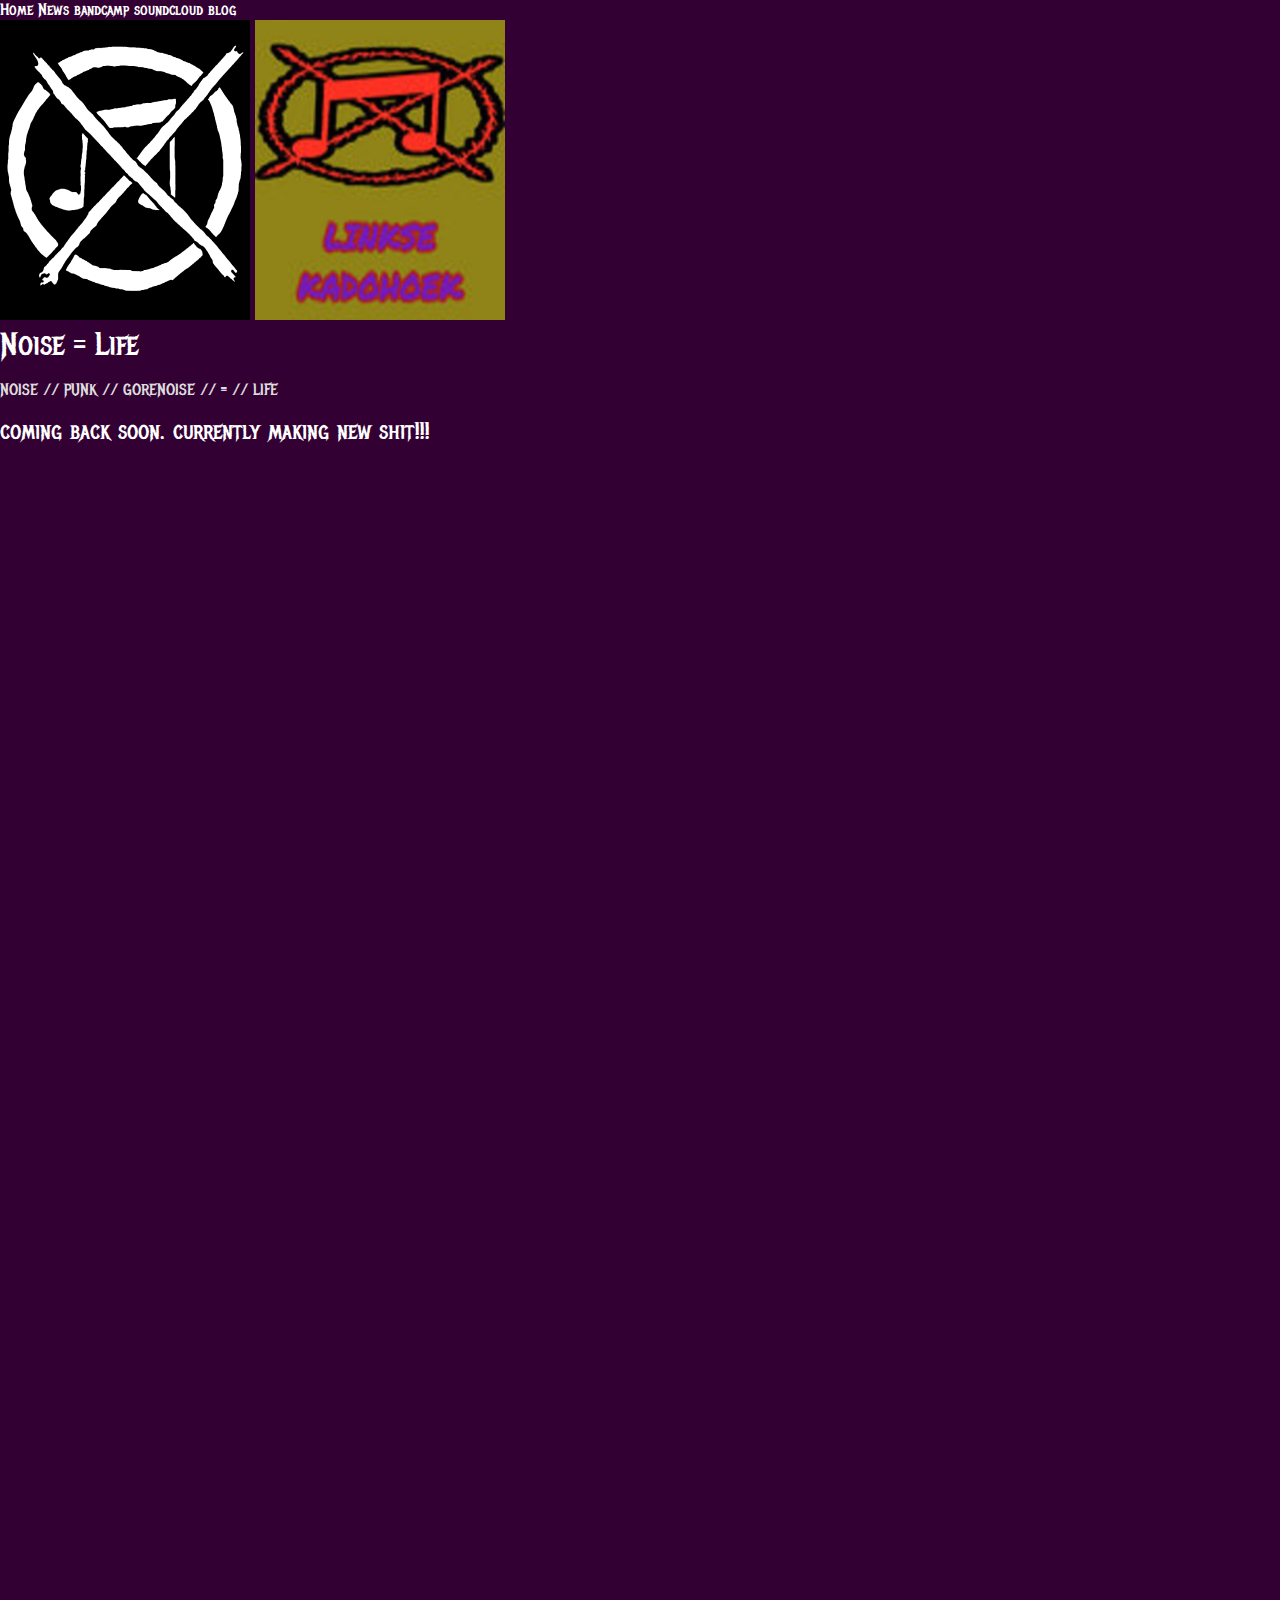
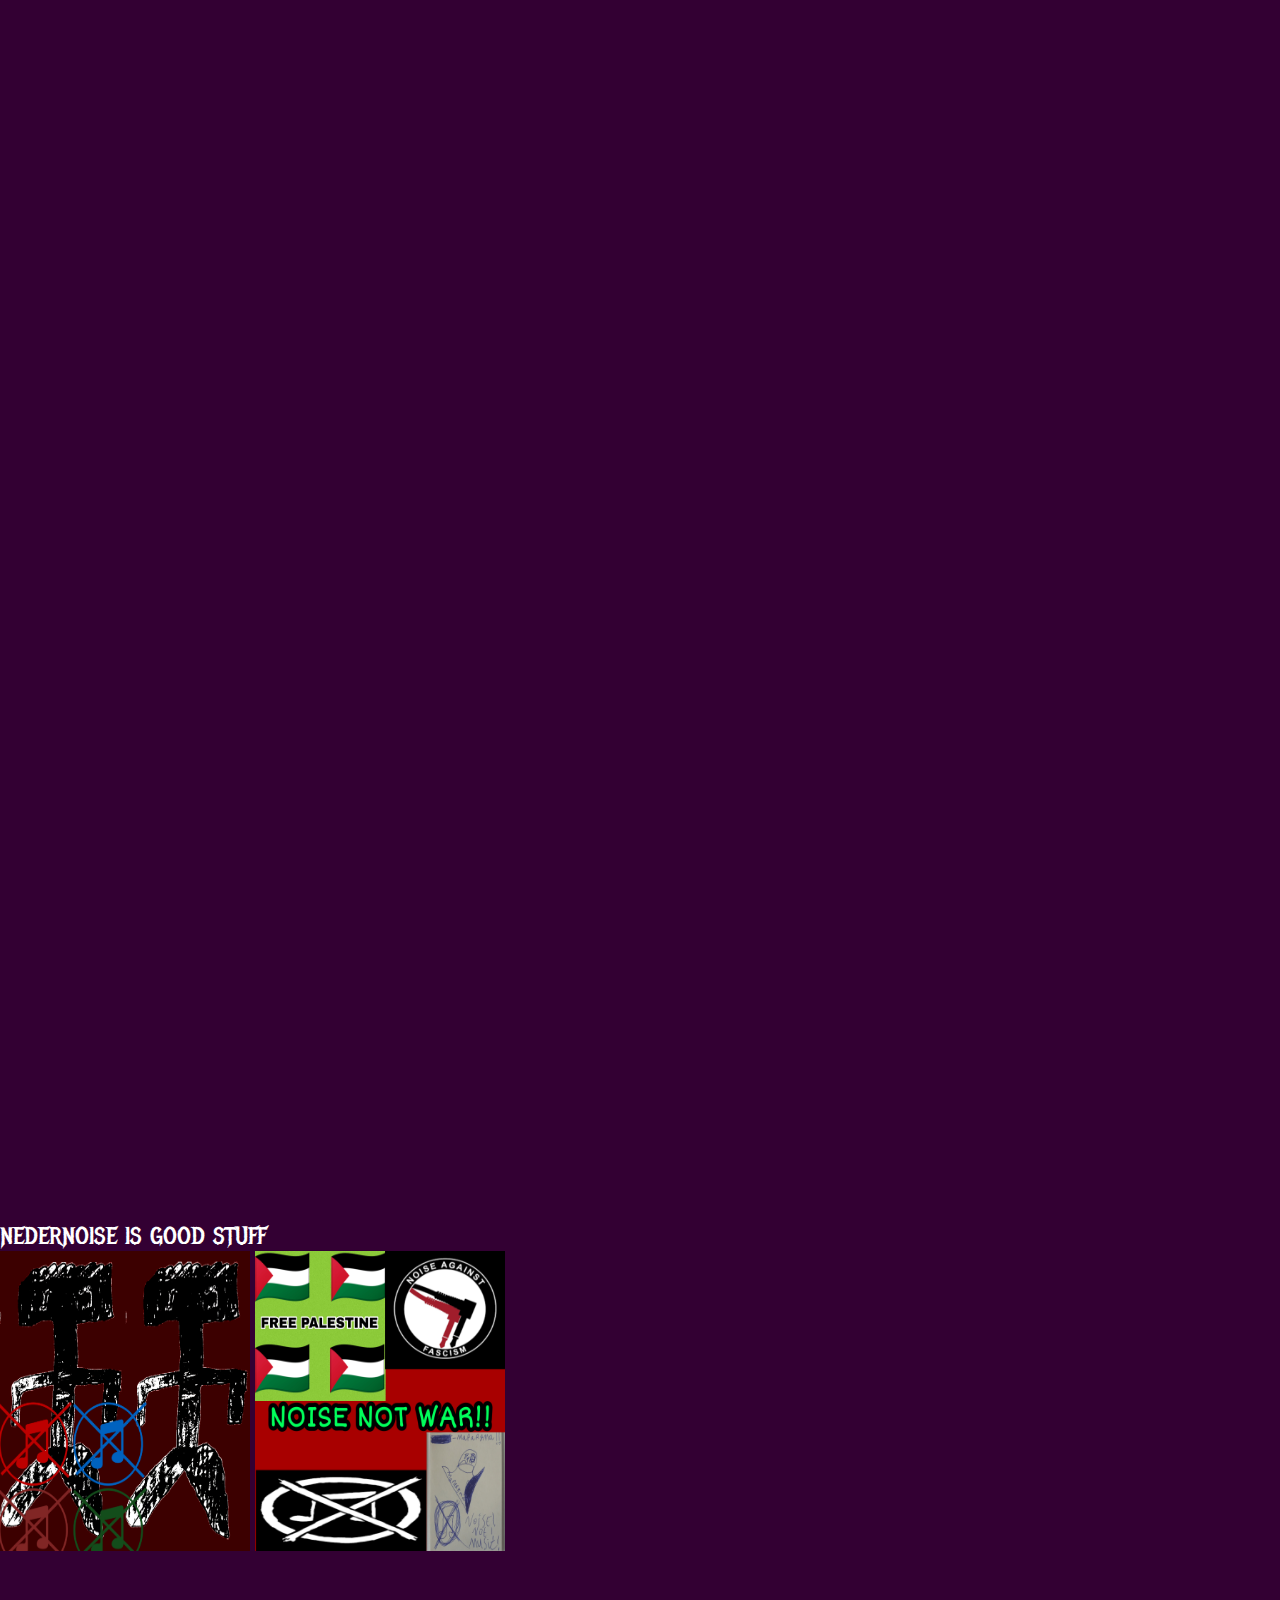
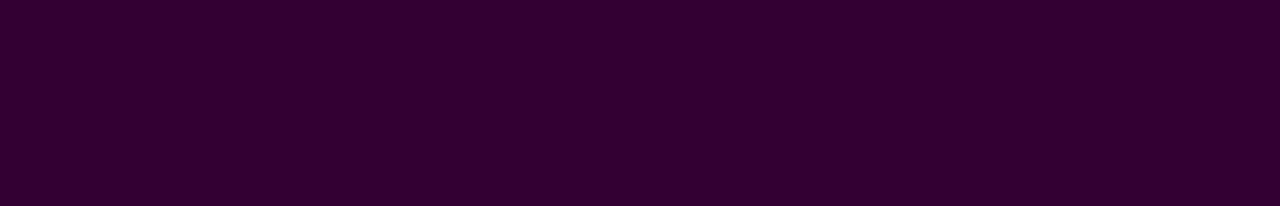
<file: index.html>
<!doctype html>
<html>
  <head>
    <meta charset="UTF-8">
    <title>stickskiffy</title>
    <meta name="viewport" content="width=device-width, initial-scale=1.0">
    <link rel="stylesheet" type="text/css" href="index.css">
  </head>
  <body>
    <div class="topnav.css">
  <a class="active" href="index.html">Home</a>
  <a href="blog.html">News</a>
  <a href="bandcamp.html">bandcamp</a>
  <a href="soundcloud.html">soundcloud</a>
  <a href="news.html">blog</a>
</div>
    <img src="noise.jpeg" alt="noise" width="250" height="300">
    <img src="lk1.jpg" alt="noise" width="250" height="300">
    <h1>Noise = Life</h1>
    <p>NOISE // PUNK // GORENOISE // = // LIFE</p>
    <h2>coming back soon. currently making new shit!!!</h2>
    <iframe style="border: 0; width: 350px; height: 470px;" src="https://bandcamp.com/EmbeddedPlayer/album=3290885610/size=large/bgcol=333333/linkcol=2ebd35/tracklist=false/transparent=true/" seamless><a href="https://stickskiffy.bandcamp.com/album/the-works">The Works by stickskiffy</a></iframe>
    <iframe style="border: 0; width: 350px; height: 470px;" src="https://bandcamp.com/EmbeddedPlayer/album=1136129391/size=large/bgcol=333333/linkcol=2ebd35/tracklist=false/transparent=true/" seamless><a href="https://stickskiffy.bandcamp.com/album/demo-2024">Demo 2024 by PxSxOx</a></iframe>
    <iframe style="border: 0; width: 350px; height: 470px;" src="https://bandcamp.com/EmbeddedPlayer/album=3003351279/size=large/bgcol=333333/linkcol=e32c14/tracklist=false/transparent=true/" seamless><a href="https://mapargmanoise.bandcamp.com/album/noise-not-war">NOISE NOT WAR! by MAPARGMA AGAINST WAR!!!</a></iframe>
    <iframe style="border: 0; width: 350px; height: 470px;" src="https://bandcamp.com/EmbeddedPlayer/album=4130607694/size=large/bgcol=333333/linkcol=fe7eaf/tracklist=false/transparent=true/" seamless><a href="https://stickskiffy.bandcamp.com/album/extended-torture">EXTENDED TORTURE by PxSxOx</a></iframe>
    <iframe style="border: 0; width: 350px; height: 470px;" src="https://bandcamp.com/EmbeddedPlayer/album=3996776378/size=large/bgcol=333333/linkcol=e32c14/tracklist=false/transparent=true/" seamless><a href="https://lxdx.bandcamp.com/album/art-dimensions">Art Dimensions by Luigi Destroyer</a></iframe>
    <iframe style="border: 0; width: 350px; height: 470px;" src="https://bandcamp.com/EmbeddedPlayer/album=567737525/size=large/bgcol=333333/linkcol=4ec5ec/tracklist=false/transparent=true/" seamless><a href="https://dxnx.bandcamp.com/album/self-titled">Self//Titled by DxNx (Desecrating Nonsense)</a></iframe>
    <iframe style="border: 0; width: 350px; height: 470px;" src="https://bandcamp.com/EmbeddedPlayer/album=2148199900/size=large/bgcol=333333/linkcol=9a64ff/tracklist=false/transparent=true/" seamless><a href="https://dxnx.bandcamp.com/album/code-of-conduct">Code of Conduct by DxNx (Desecrating Nonsense)</a></iframe>
    <iframe style="border: 0; width: 350px; height: 470px;" src="https://bandcamp.com/EmbeddedPlayer/album=528305621/size=large/bgcol=333333/linkcol=0f91ff/tracklist=false/transparent=true/" seamless><a href="https://goremayonaisproductions.bandcamp.com/album/power-not-violence">Power not Violence by Luigi Destroyer</a></iframe>
    <iframe style="border: 0; width: 350px; height: 470px;" src="https://bandcamp.com/EmbeddedPlayer/album=1179471990/size=large/bgcol=333333/linkcol=2ebd35/tracklist=false/transparent=true/" seamless><a href="https://goremayonaisproductions.bandcamp.com/album/split-with-lymphoedema-2">split with Lymphoedema by Luigi Destroyer x Lymphoedema</a></iframe>
    <iframe style="border: 0; width: 350px; height: 470px;" src="https://bandcamp.com/EmbeddedPlayer/album=1731640227/size=large/bgcol=333333/linkcol=e32c14/tracklist=false/transparent=true/" seamless><a href="https://goremayonaisproductions.bandcamp.com/album/low-powered-stones">Low Powered Stones by CxOxCxBx</a></iframe>
    <iframe style="border: 0; width: 350px; height: 470px;" src="https://bandcamp.com/EmbeddedPlayer/album=2561139262/size=large/bgcol=333333/linkcol=e99708/tracklist=false/transparent=true/" seamless><a href="https://goremayonaisproductions.bandcamp.com/album/extended-shit">Extended Shit by NxTxFxOxAxBx</a></iframe>
    <iframe style="border: 0; width: 350px; height: 470px;" src="https://bandcamp.com/EmbeddedPlayer/album=1233980753/size=large/bgcol=333333/linkcol=e32c14/tracklist=false/transparent=true/" seamless><a href="https://stickskiffy.bandcamp.com/album/shitnoise-2">shitnoise by stickskiffy</a></iframe>
    <iframe style="border: 0; width: 350px; height: 470px;" src="https://bandcamp.com/EmbeddedPlayer/album=1972041937/size=large/bgcol=333333/linkcol=0f91ff/tracklist=false/transparent=true/" seamless><a href="https://stickskiffy.bandcamp.com/album/this-is-all-you-want">this is all you want? by stickskiffy</a></iframe>
    <iframe style="border: 0; width: 350px; height: 470px;" src="https://bandcamp.com/EmbeddedPlayer/album=1642607131/size=large/bgcol=333333/linkcol=9a64ff/tracklist=false/transparent=true/" seamless><a href="https://goremayonaisproductions.bandcamp.com/album/split-with-pyelonephritis">split with Pyelonephritis by Luigi Destroyer</a></iframe>
    <h2>NEDERNOISE IS GOOD STUFF</h2>
    <img src="noise2.jpg" alt="noise2" width="250" height="300">
    <img src="noisenotwar1.jpg" alt="noise2" width="250" height="300">
    <iframe style="border: 0; width: 100%; height: 120px;" src="https://bandcamp.com/EmbeddedPlayer/album=2604094017/size=large/bgcol=333333/linkcol=0f91ff/tracklist=false/artwork=small/transparent=true/" seamless><a href="https://goremayonaisproductions.bandcamp.com/album/velvet-noise">Velvet Noise by Luigi Destroyer</a></iframe>
    <iframe style="border: 0; width: 100%; height: 120px;" src="https://bandcamp.com/EmbeddedPlayer/album=4133441506/size=large/bgcol=333333/linkcol=0f91ff/tracklist=false/artwork=small/transparent=true/" seamless><a href="https://goremayonaisproductions.bandcamp.com/album/promo-2022">Promo 2022 by Gore Mayonaise Productions</a></iframe>
  </body>
</html>
</file>
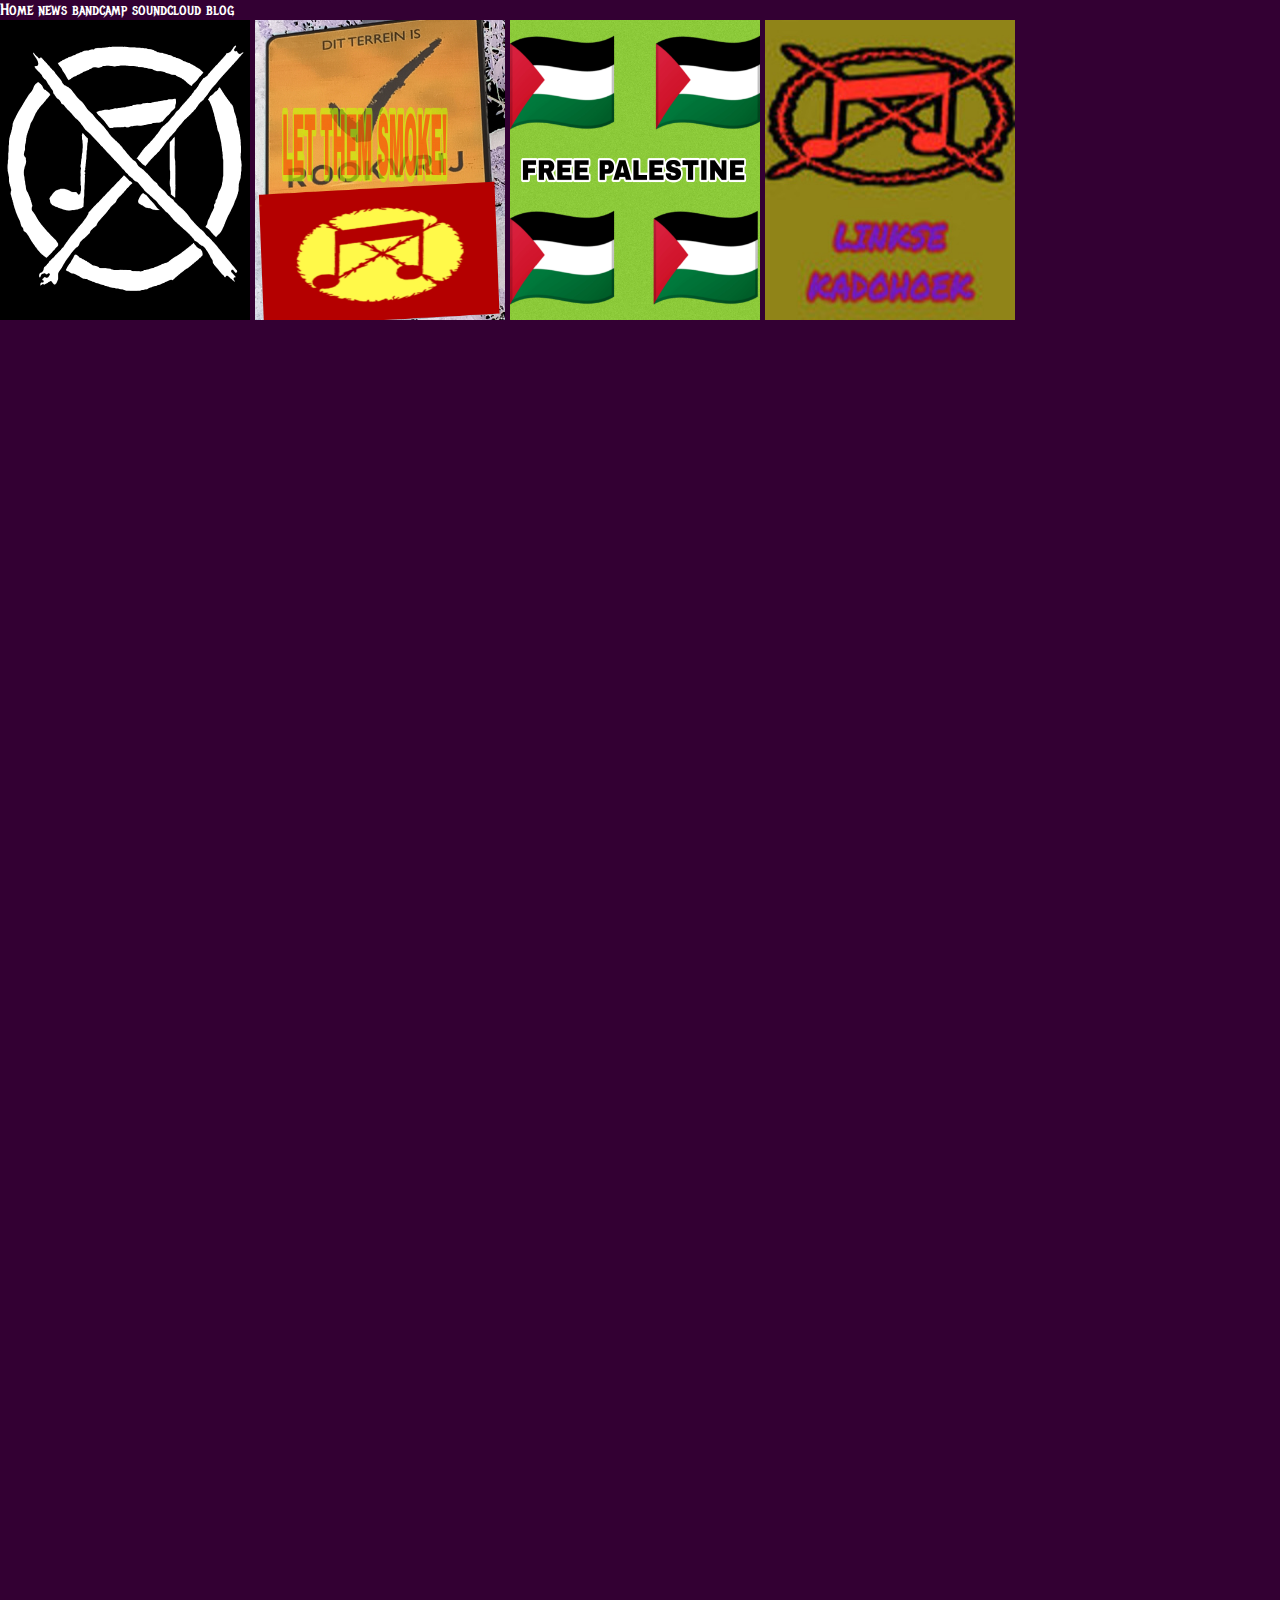
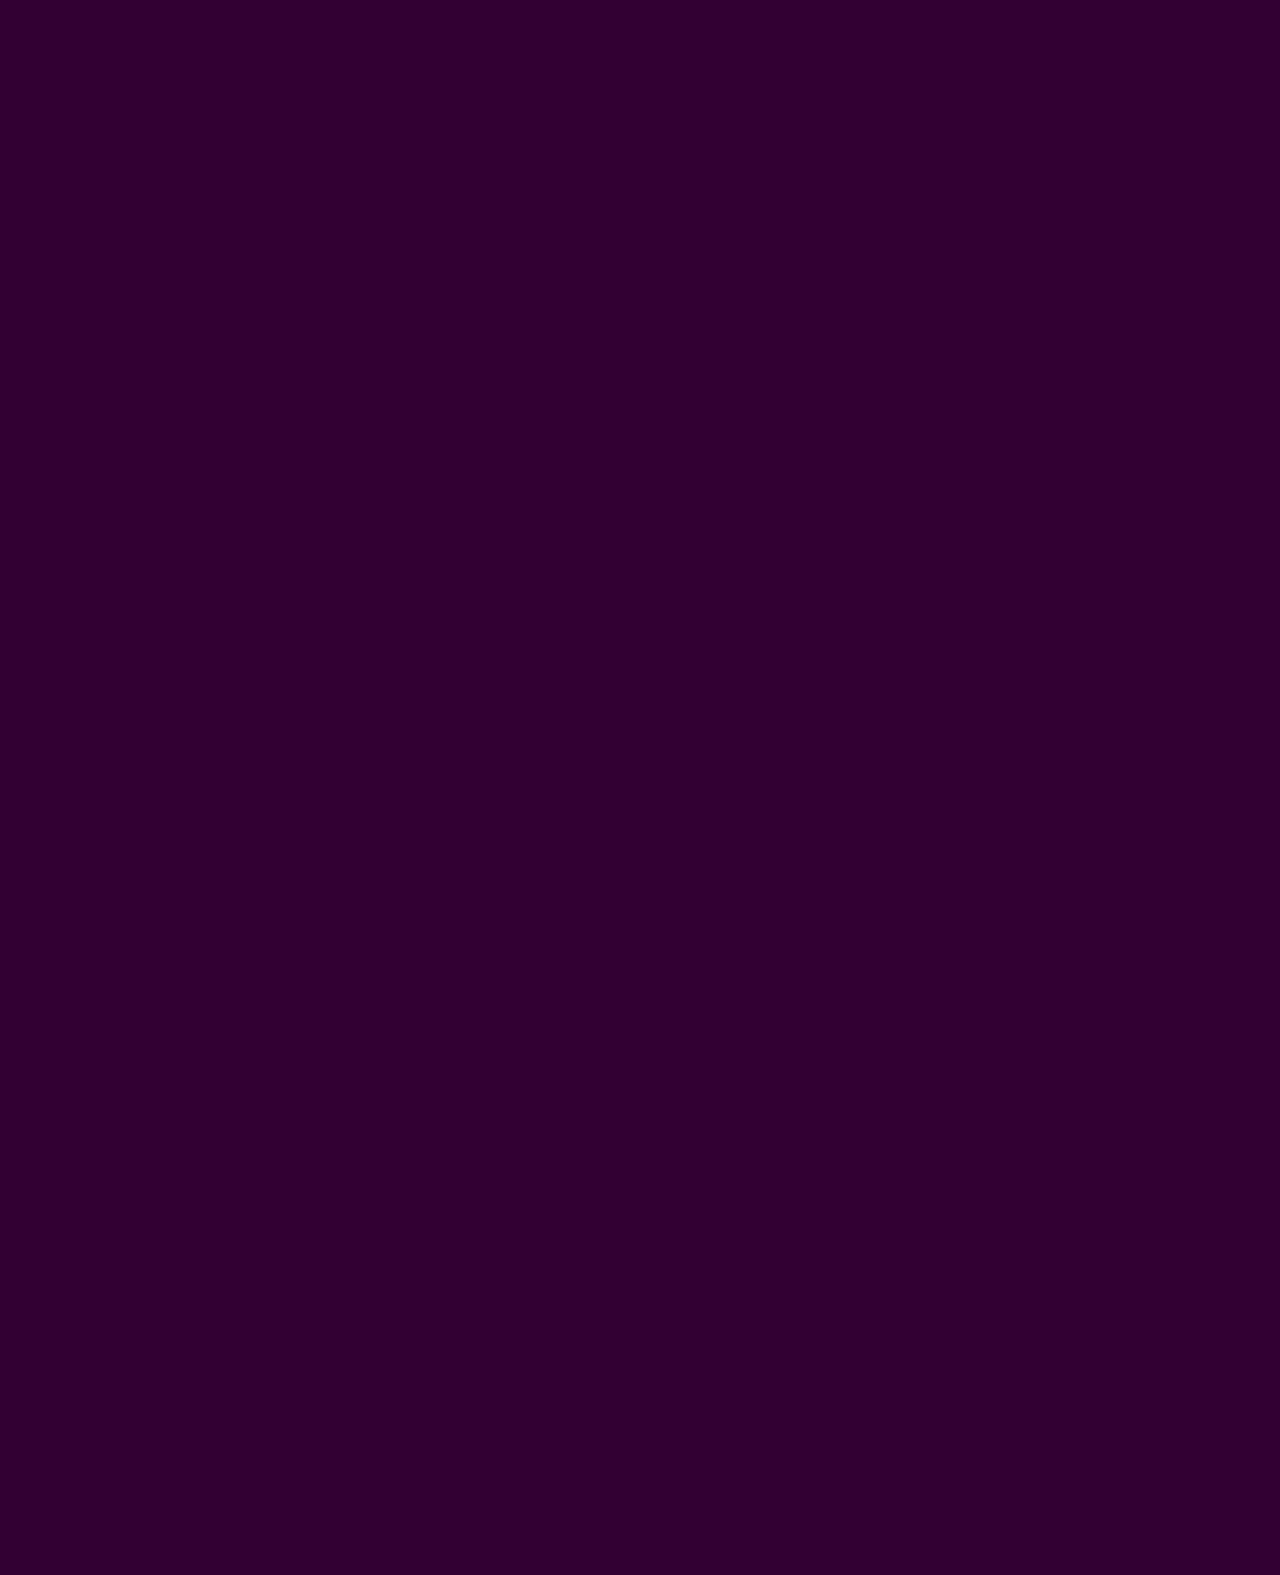
<file: bandcamp.html>
<!doctype html>
<html>
  <head>
    <meta charset="UTF-8">
    <title>Bandcamp</title>
    <meta name="viewport" content="width=device-width, initial-scale=1.0">
    <link rel="stylesheet" type="text/css" href="index.css">
  </head>
  <body>
    <div class="topnav.css">
  <a href="index.html">Home</a>
  <a href="blog.html">news</a>
  <a class="active" href="bandcamp.html">bandcamp</a>
  <a href="soundcloud.html">soundcloud</a>
  <a href="news.html">blog</a>
</div>
    <img src="noise.jpeg" alt="noise" width="250" height="300">
    <img src="smoke.jpg" alt="noise" width="250" height="300">
    <img src="free.jpg" alt="noise" width="250" height="300">
    <img src="lk1.jpg" alt="noise" width="250" height="300">
    <iframe style="border: 0; width: 350px; height: 470px;" src="https://bandcamp.com/EmbeddedPlayer/album=4197741082/size=large/bgcol=333333/linkcol=4ec5ec/tracklist=false/transparent=true/" seamless><a href="https://sxlxf.bandcamp.com/album/giving-shit-instead-of-candy">Giving shit instead of candy by SxLxFrogs</a></iframe>
    <iframe style="border: 0; width: 350px; height: 470px;" src="https://bandcamp.com/EmbeddedPlayer/album=2171875011/size=large/bgcol=333333/linkcol=4ec5ec/tracklist=false/transparent=true/" seamless><a href="https://sxlxf.bandcamp.com/album/amphibian-fear">Amphibian Fear by SxLxFrogs</a></iframe>
    <iframe style="border: 0; width: 350px; height: 470px;" src="https://bandcamp.com/EmbeddedPlayer/album=97619560/size=large/bgcol=333333/linkcol=fe7eaf/tracklist=false/transparent=true/" seamless><a href="https://sxlxf.bandcamp.com/album/attack-of-the-frogs">Attack of the Frogs by Super Luigi Frogs</a></iframe>
    <iframe style="border: 0; width: 350px; height: 470px;" src="https://bandcamp.com/EmbeddedPlayer/album=4107660025/size=large/bgcol=333333/linkcol=9a64ff/tracklist=false/transparent=true/" seamless><a href="https://goremayonaisproductions.bandcamp.com/album/split-with-vomitician">Split with vomitician by Luigi Destroyer // vomitician</a></iframe>
    <iframe style="border: 0; width: 350px; height: 470px;" src="https://bandcamp.com/EmbeddedPlayer/album=1720174740/size=large/bgcol=333333/linkcol=0f91ff/tracklist=false/transparent=true/" seamless><a href="https://linksekadohoek.bandcamp.com/album/magical">Magical by LxD</a></iframe>
    <iframe style="border: 0; width: 350px; height: 470px;" src="https://bandcamp.com/EmbeddedPlayer/album=839870567/size=large/bgcol=333333/linkcol=2ebd35/tracklist=false/transparent=true/" seamless><a href="https://goremayonaisproductions.bandcamp.com/album/split-3">Split. by Luigi Destroyer // AxBxMxFx</a></iframe>
    <iframe style="border: 0; width: 350px; height: 470px;" src="https://bandcamp.com/EmbeddedPlayer/album=1961982157/size=large/bgcol=333333/linkcol=4ec5ec/tracklist=false/transparent=true/" seamless><a href="https://goremayonaisproductions.bandcamp.com/album/split-with-sxrxdxfx">Split with SxRxDxFx by LxD // SxRxDxFx</a></iframe>
    <iframe style="border: 0; width: 350px; height: 470px;" src="https://bandcamp.com/EmbeddedPlayer/album=624799142/size=large/bgcol=333333/linkcol=e99708/tracklist=false/transparent=true/" seamless><a href="https://goremayonaisproductions.bandcamp.com/album/bilspleet">BILSPLEET by Luigi Destroyer</a></iframe>
    <iframe style="border: 0; width: 350px; height: 470px;" src="https://bandcamp.com/EmbeddedPlayer/album=2009345745/size=large/bgcol=333333/linkcol=2ebd35/tracklist=false/transparent=true/" seamless><a href="https://oxynorm.bandcamp.com/album/the-hamster-single">The Hamster (Single) by Paracetadrol</a></iframe>
    <iframe style="border: 0; width: 350px; height: 470px;" src="https://bandcamp.com/EmbeddedPlayer/album=2571124351/size=large/bgcol=333333/linkcol=ffffff/tracklist=false/transparent=true/" seamless><a href="https://oxynorm.bandcamp.com/album/the-oxynorm-sessions">the oxynorm sessions by Luigi Destroyer</a></iframe>
    <iframe style="border: 0; width: 350px; height: 470px;" src="https://bandcamp.com/EmbeddedPlayer/album=3832849890/size=large/bgcol=333333/linkcol=9a64ff/tracklist=false/transparent=true/" seamless><a href="https://oxynorm.bandcamp.com/album/untitled-2">Untitled by Luigi Destroyer</a></iframe>
    <iframe style="border: 0; width: 350px; height: 470px;" src="https://bandcamp.com/EmbeddedPlayer/album=879751532/size=large/bgcol=333333/linkcol=2ebd35/tracklist=false/transparent=true/" seamless><a href="https://linksekadohoek.bandcamp.com/album/kronings-gedachten">Kronings//Gedachten by Mario Destroyer</a></iframe>
    <iframe style="border: 0; width: 350px; height: 470px;" src="https://bandcamp.com/EmbeddedPlayer/album=3543927623/size=large/bgcol=333333/linkcol=0f91ff/tracklist=false/transparent=true/" seamless><a href="https://linksekadohoek.bandcamp.com/album/mario-destroyer-lp">MARIO DESTROYER (LP) by Mario Destroyer</a></iframe>
    <iframe style="border: 0; width: 350px; height: 470px;" src="https://bandcamp.com/EmbeddedPlayer/album=2406152806/size=large/bgcol=333333/linkcol=fe7eaf/tracklist=false/transparent=true/" seamless><a href="https://stefannoisefactory.bandcamp.com/album/2025">2025 by LxD</a></iframe>
    <iframe style="border: 0; width: 350px; height: 470px;" src="https://bandcamp.com/EmbeddedPlayer/album=3811548573/size=large/bgcol=333333/linkcol=e32c14/tracklist=false/transparent=true/" seamless><a href="https://dxnx.bandcamp.com/album/100-101">100 // // 101 by DxNx (Desecrating Nonsense)</a></iframe>
    <iframe style="border: 0; width: 350px; height: 470px;" src="https://bandcamp.com/EmbeddedPlayer/album=258892830/size=large/bgcol=333333/linkcol=2ebd35/tracklist=false/transparent=true/" seamless><a href="https://linksekadohoek.bandcamp.com/album/mxd-shitload-01">MxD shitload 01 by Mario Destroyer</a></iframe>
    <iframe style="border: 0; width: 350px; height: 470px;" src="https://bandcamp.com/EmbeddedPlayer/album=3427883289/size=large/bgcol=333333/linkcol=fe7eaf/tracklist=false/transparent=true/" seamless><a href="https://sxlxf.bandcamp.com/album/808s-and-frogs">808s and frogs by Super Luigi Frogs</a></iframe>
  </body>
</html>
</file>
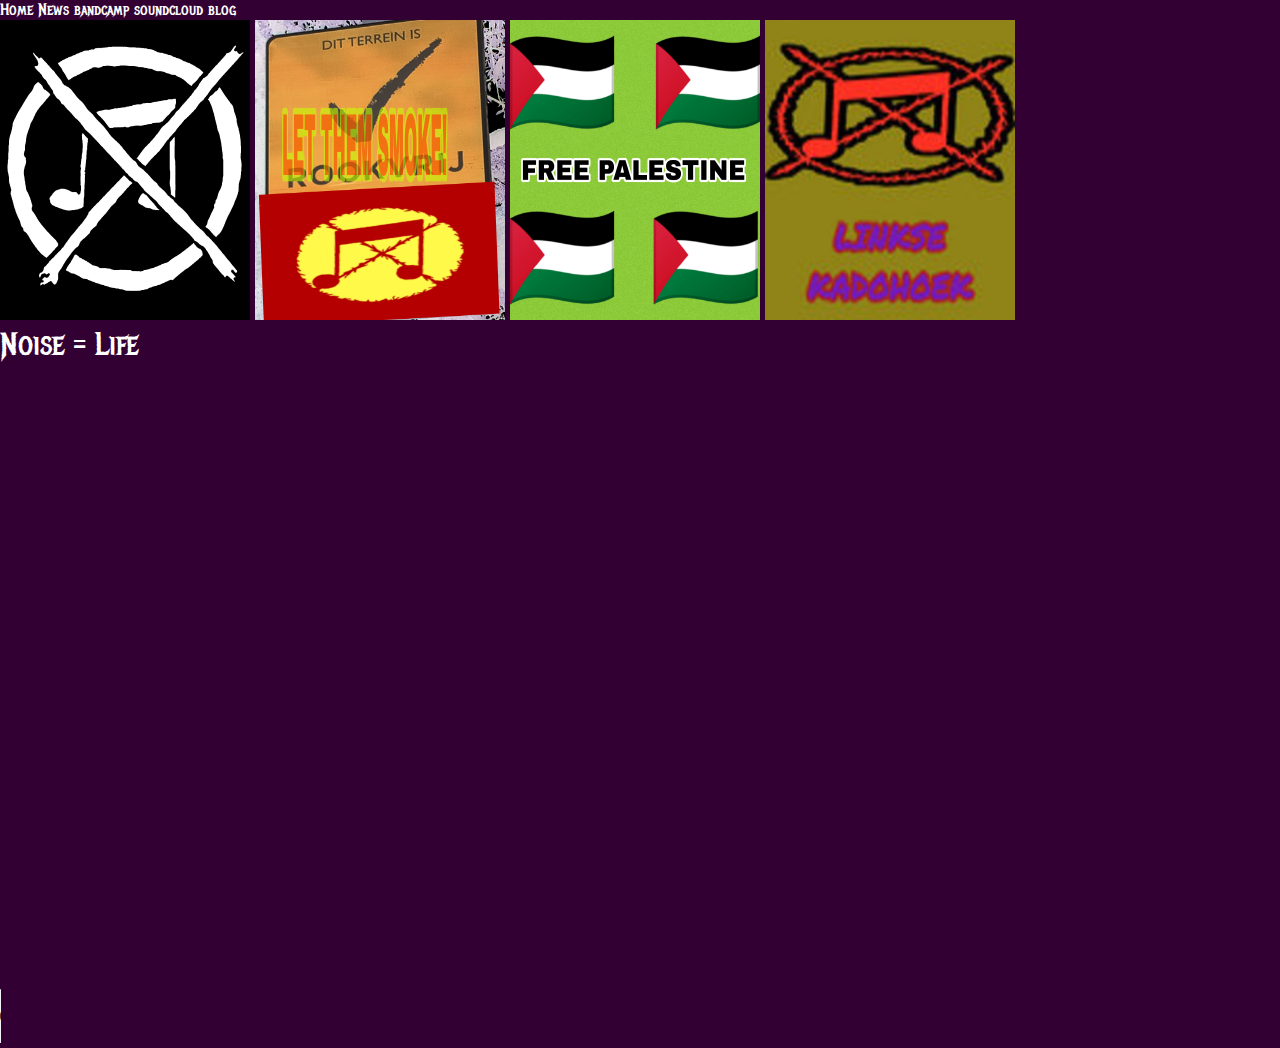
<file: blog.html>
<!doctype html>
<html>
  <head>
    <meta charset="UTF-8">
    <title>stickskiffy blog</title>
    <meta name="viewport" content="width=device-width, initial-scale=1.0">
    <link rel="stylesheet" type="text/css" href="index.css">
  </head>
  <body>
    <div class="topnav.css">
  <a href="index.html">Home</a>
  <a class="active" href="blog.html">News</a>
  <a href="bandcamp.html">bandcamp</a>    
  <a href="soundcloud.html">soundcloud</a>
  <a href="news.html">blog</a>
</div>
    <img src="noise.jpeg" alt="noise" width="250" height="300">
    <img src="smoke.jpg" alt="noise" width="250" height="300">
    <img src="free.jpg" alt="noise" width="250" height="300">
    <img src="lk1.jpg" alt="noise" width="250" height="300">
    <h1>Noise = Life</h1>
    <iframe style="border: 0; width: 100%; height: 120px;" src="https://bandcamp.com/EmbeddedPlayer/album=4100126351/size=large/bgcol=333333/linkcol=9a64ff/tracklist=false/artwork=small/transparent=true/" seamless><a href="https://stefannoisefactory.bandcamp.com/album/untitled-2">untitled by SxNxFx</a></iframe>
    <iframe style="border: 0; width: 100%; height: 120px;" src="https://bandcamp.com/EmbeddedPlayer/album=3426330045/size=large/bgcol=333333/linkcol=2ebd35/tracklist=false/artwork=small/transparent=true/" seamless><a href="https://stefannoisefactory.bandcamp.com/album/demo-2023">Demo 2023 by SxNxFx</a></iframe>
    <iframe style="border: 0; width: 100%; height: 120px;" src="https://bandcamp.com/EmbeddedPlayer/album=2034430200/size=large/bgcol=333333/linkcol=fe7eaf/tracklist=false/artwork=small/transparent=true/" seamless><a href="https://stefannoisefactory.bandcamp.com/album/promo-2023">Promo 2023 by SxNxFx</a></iframe>
    <iframe style="border: 0; width: 100%; height: 120px;" src="https://bandcamp.com/EmbeddedPlayer/album=342592734/size=large/bgcol=333333/linkcol=e32c14/tracklist=false/artwork=small/transparent=true/" seamless><a href="https://doodspalen.bandcamp.com/album/noise-1">Noise\\\ 1/// by doods//palen</a></iframe>
    <iframe style="border: 0; width: 100%; height: 120px;" src="https://bandcamp.com/EmbeddedPlayer/album=577568739/size=large/bgcol=ffffff/linkcol=7137dc/tracklist=false/artwork=small/transparent=true/" seamless><a href="https://stefannoisefactory.bandcamp.com/album/the-factory">The Factory by SxNxFx</a></iframe>
        <audio controls autoplay muted>
  <source src="stickskiffyuntitled1.mp3" type="audio/mpeg">
Your browser does not support the audio element.
</audio>
  </body>
</html>
</file>
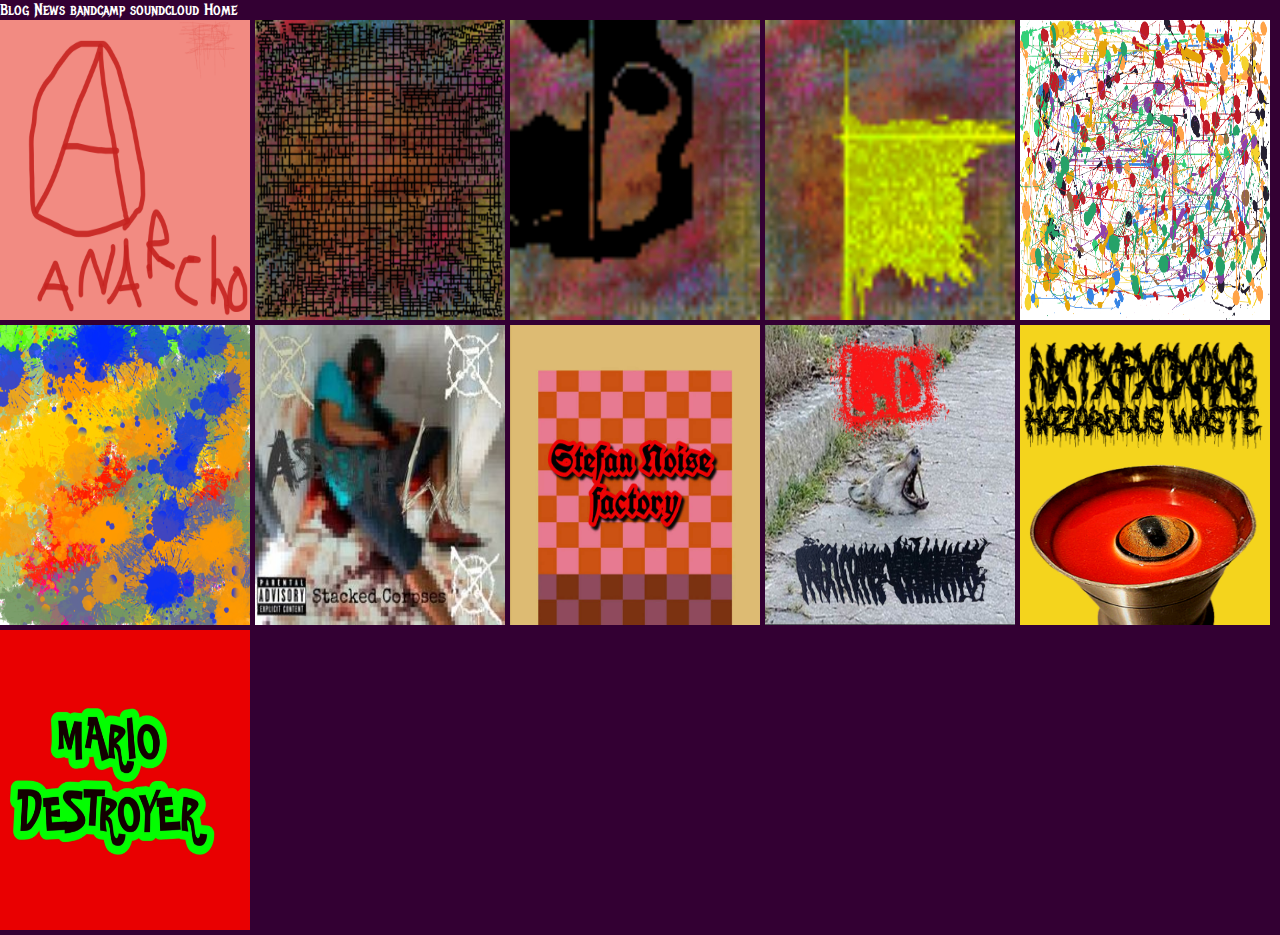
<file: news.html>
<!doctype html>
<html>
  <head>
    <meta charset="UTF-8">
    <title>stickskiffy news</title>
    <meta name="viewport" content="width=device-width, initial-scale=1.0">
    <link rel="stylesheet" type="text/css" href="index.css">
  </head>
  <body>
    <div class="topnav.css">
  <a class="active" href="news.html">Blog</a>
  <a href="blog.html">News</a>
  <a href="bandcamp.html">bandcamp</a>
  <a href="soundcloud.html">soundcloud</a>
  <a href="index.html">Home</a>
</div>
  <img src="ap1.png" alt="ap1" width="250" height="300">
  <img src="ap2.jpg" alt="ap2" width="250" height="300">
  <img src="ap3.jpg" alt="ap3" width="250" height="300">
  <img src="ap4.jpg" alt="ap4" width="250" height="300">
  <img src="ap5.png" alt="ap5" width="250" height="300">
  <img src="ap6.png" alt="ap6" width="250" height="300">
  <img src="ap7.jpg" alt="ap7" width="250" height="300">
  <img src="ap8.jpg" alt="ap8" width="250" height="300">
  <img src="ap9.jpg" alt="ap9" width="250" height="300">
  <img src="ap10.jpeg" alt="ap10" width="250" height="300">
  <img src="ap11.webp" alt="ap11" width="250" height="300">
  </body>
</html>
</file>
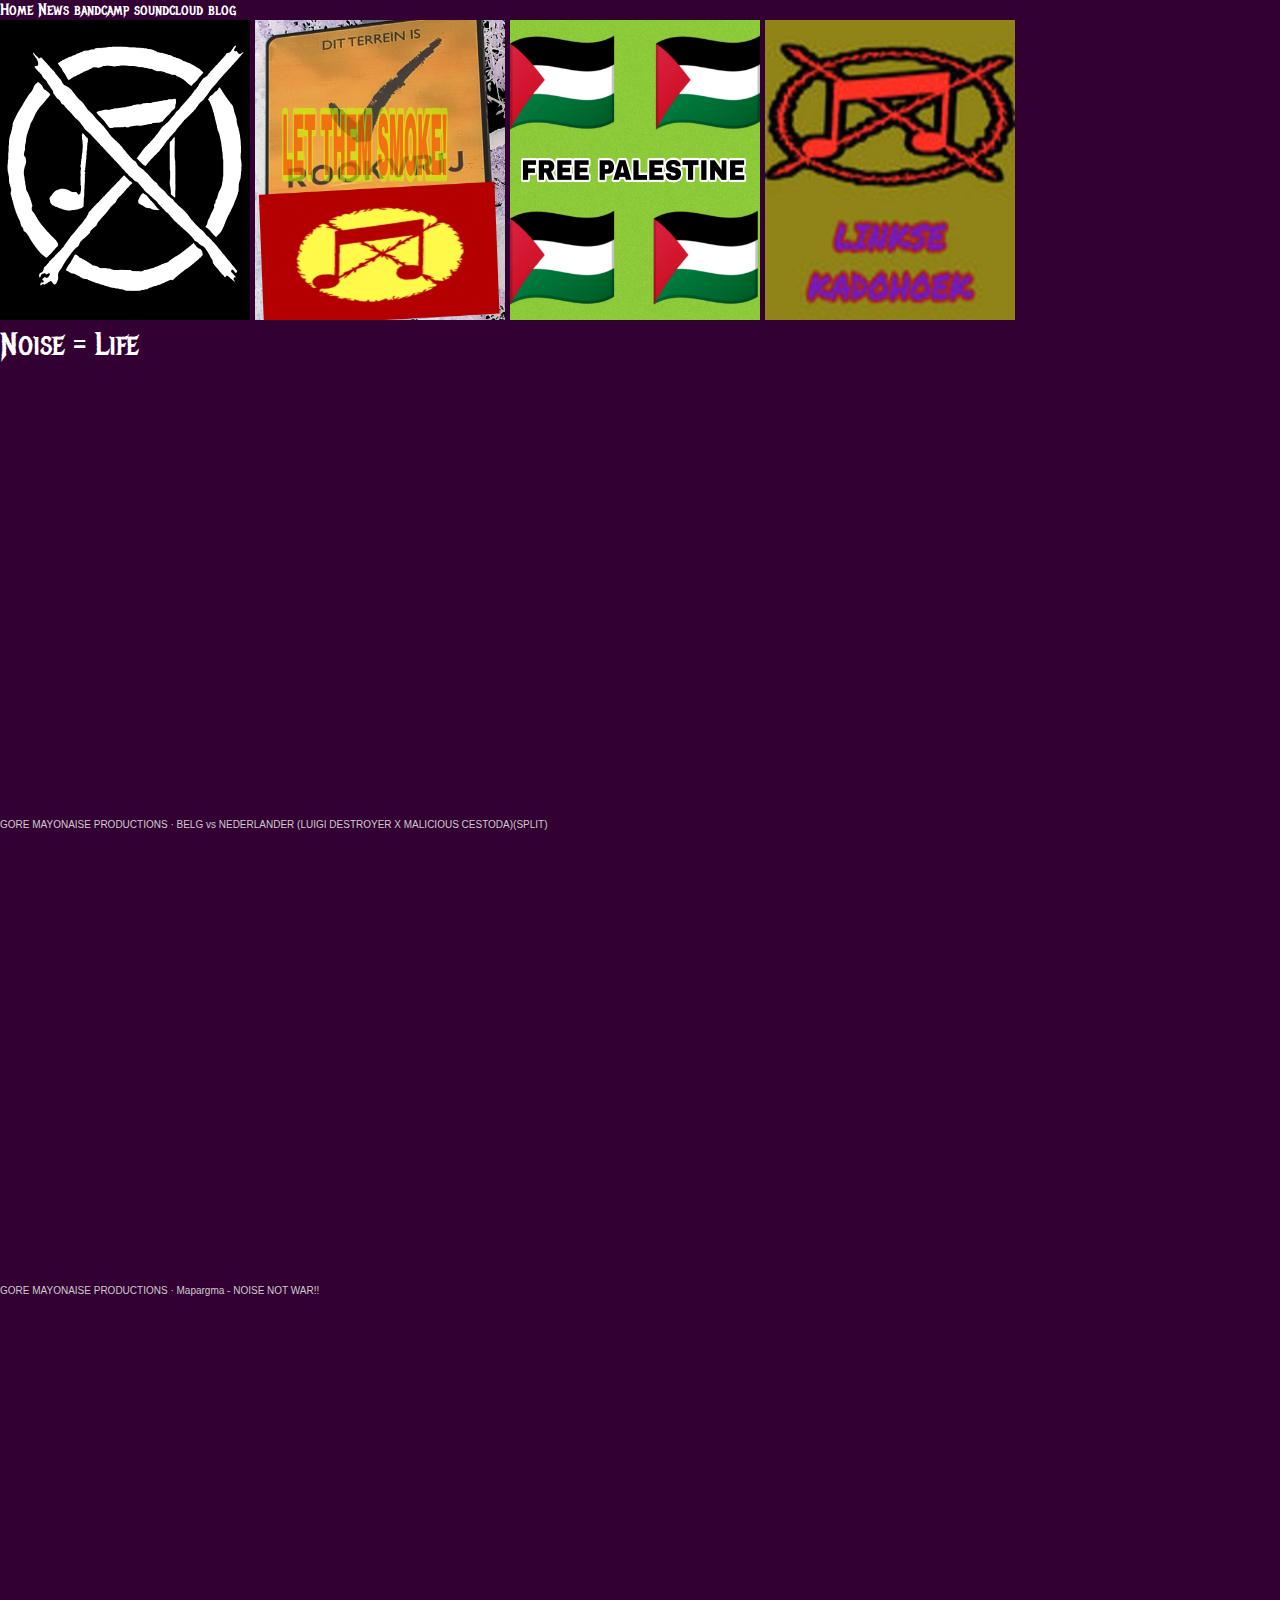
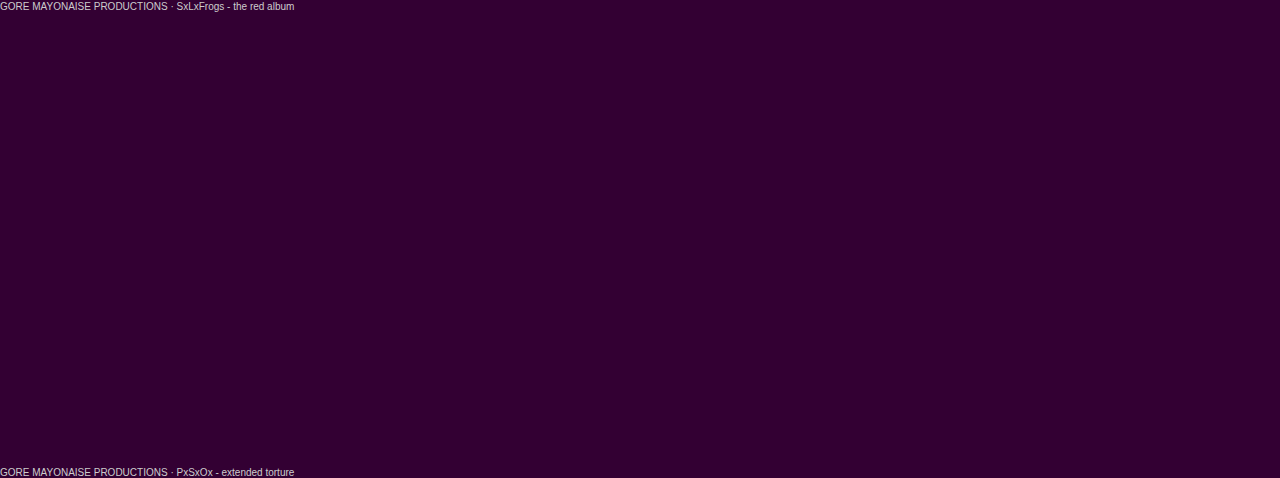
<file: soundcloud.html>
<!doctype html>
<html>
  <head>
    <meta charset="UTF-8">
    <title>stickskiffy soundcloud</title>
    <meta name="viewport" content="width=device-width, initial-scale=1.0">
    <link rel="stylesheet" type="text/css" href="index.css">
  </head>
  <body>
    <div class="topnav.css">
  <a href="index.html">Home</a>
  <a href="blog.html">News</a>
  <a href="bandcamp.html">bandcamp</a>
  <a class="active" href="soundcloud.html">soundcloud</a>
  <a href="news.html">blog</a>
</div>
    <img src="noise.jpeg" alt="noise" width="250" height="300">
    <img src="smoke.jpg" alt="noise" width="250" height="300">
    <img src="free.jpg" alt="noise" width="250" height="300">
    <img src="lk1.jpg" alt="noise" width="250" height="300">
    <h1>Noise = Life</h1>
    <iframe width="100%" height="450" scrolling="no" frameborder="no" allow="autoplay" src="https://w.soundcloud.com/player/?url=https%3A//api.soundcloud.com/playlists/1644871831&color=%23921872&auto_play=false&hide_related=false&show_comments=true&show_user=true&show_reposts=false&show_teaser=true"></iframe><div style="font-size: 10px; color: #cccccc;line-break: anywhere;word-break: normal;overflow: hidden;white-space: nowrap;text-overflow: ellipsis; font-family: Interstate,Lucida Grande,Lucida Sans Unicode,Lucida Sans,Garuda,Verdana,Tahoma,sans-serif;font-weight: 100;"><a href="https://soundcloud.com/iamst3f4n" title="GORE MAYONAISE PRODUCTIONS" target="_blank" style="color: #cccccc; text-decoration: none;">GORE MAYONAISE PRODUCTIONS</a> · <a href="https://soundcloud.com/iamst3f4n/sets/belg-vs-nederlander" title="BELG vs NEDERLANDER (LUIGI DESTROYER X MALICIOUS CESTODA)(SPLIT)" target="_blank" style="color: #cccccc; text-decoration: none;">BELG vs NEDERLANDER (LUIGI DESTROYER X MALICIOUS CESTODA)(SPLIT)</a></div>
    <iframe width="100%" height="450" scrolling="no" frameborder="no" allow="autoplay" src="https://w.soundcloud.com/player/?url=https%3A//api.soundcloud.com/playlists/1838965002&color=%23859a60&auto_play=false&hide_related=false&show_comments=true&show_user=true&show_reposts=false&show_teaser=true"></iframe><div style="font-size: 10px; color: #cccccc;line-break: anywhere;word-break: normal;overflow: hidden;white-space: nowrap;text-overflow: ellipsis; font-family: Interstate,Lucida Grande,Lucida Sans Unicode,Lucida Sans,Garuda,Verdana,Tahoma,sans-serif;font-weight: 100;"><a href="https://soundcloud.com/iamst3f4n" title="GORE MAYONAISE PRODUCTIONS" target="_blank" style="color: #cccccc; text-decoration: none;">GORE MAYONAISE PRODUCTIONS</a> · <a href="https://soundcloud.com/iamst3f4n/sets/mapargma-noise-not-war" title="Mapargma - NOISE NOT WAR!!" target="_blank" style="color: #cccccc; text-decoration: none;">Mapargma - NOISE NOT WAR!!</a></div>
    <iframe width="100%" height="300" scrolling="no" frameborder="no" allow="autoplay" src="https://w.soundcloud.com/player/?url=https%3A//api.soundcloud.com/playlists/1839195045&color=%2397323f&auto_play=false&hide_related=false&show_comments=true&show_user=true&show_reposts=false&show_teaser=true&visual=true"></iframe><div style="font-size: 10px; color: #cccccc;line-break: anywhere;word-break: normal;overflow: hidden;white-space: nowrap;text-overflow: ellipsis; font-family: Interstate,Lucida Grande,Lucida Sans Unicode,Lucida Sans,Garuda,Verdana,Tahoma,sans-serif;font-weight: 100;"><a href="https://soundcloud.com/iamst3f4n" title="GORE MAYONAISE PRODUCTIONS" target="_blank" style="color: #cccccc; text-decoration: none;">GORE MAYONAISE PRODUCTIONS</a> · <a href="https://soundcloud.com/iamst3f4n/sets/sxlxfrogs-the-red-album" title="SxLxFrogs - the red album" target="_blank" style="color: #cccccc; text-decoration: none;">SxLxFrogs - the red album</a></div>
    <iframe width="100%" height="450" scrolling="no" frameborder="no" allow="autoplay" src="https://w.soundcloud.com/player/?url=https%3A//api.soundcloud.com/playlists/1838941479&color=%23746c4c&auto_play=false&hide_related=false&show_comments=true&show_user=true&show_reposts=false&show_teaser=true"></iframe><div style="font-size: 10px; color: #cccccc;line-break: anywhere;word-break: normal;overflow: hidden;white-space: nowrap;text-overflow: ellipsis; font-family: Interstate,Lucida Grande,Lucida Sans Unicode,Lucida Sans,Garuda,Verdana,Tahoma,sans-serif;font-weight: 100;"><a href="https://soundcloud.com/iamst3f4n" title="GORE MAYONAISE PRODUCTIONS" target="_blank" style="color: #cccccc; text-decoration: none;">GORE MAYONAISE PRODUCTIONS</a> · <a href="https://soundcloud.com/iamst3f4n/sets/pxsxox-extended-torture" title="PxSxOx - extended torture" target="_blank" style="color: #cccccc; text-decoration: none;">PxSxOx - extended torture</a></div>
  </body>
</html>
</file>
<file: index.css>
@font-face {
  font-family: 'Metal Mania';
  src: url('MetalMania-Regular.ttf') format('truetype');
  font-weight: 400;
  font-style: normal;
}

body {
  background-color: #330033;
  color: #fff;
  font-family: 'Metal Mania', Arial, sans-serif;
  margin: 0;
  padding: 0;
}

a {
  color: #fff;
  text-decoration: none;
}

h1, h2 {
  font-weight: normal;
  margin: 0;
}

h1 {
  font-size: 2rem;
}

h2 {
  font-size: 1.5rem;
}

p {
  color: #ddd;
  margin-bottom: 1rem;
}

button {
  background-color: #fff;
  border: none;
  border-radius: 5px;
  color: #330033;
  font-size: 1rem;
  padding: 0.5rem 1rem;
  text-transform: uppercase;
  margin-top: 1rem;
}

button:hover {
  background-color: #ddd;
  color: #330033;
  cursor: pointer;
}

footer {
  background-color: #110011;
  display: flex;
  justify-content: space-between;
  padding: 1rem;
}

footer p {
  color: #ddd;
  margin: 0;
}

footer img {
  height: 2rem;
  width: auto;
}
</file>
